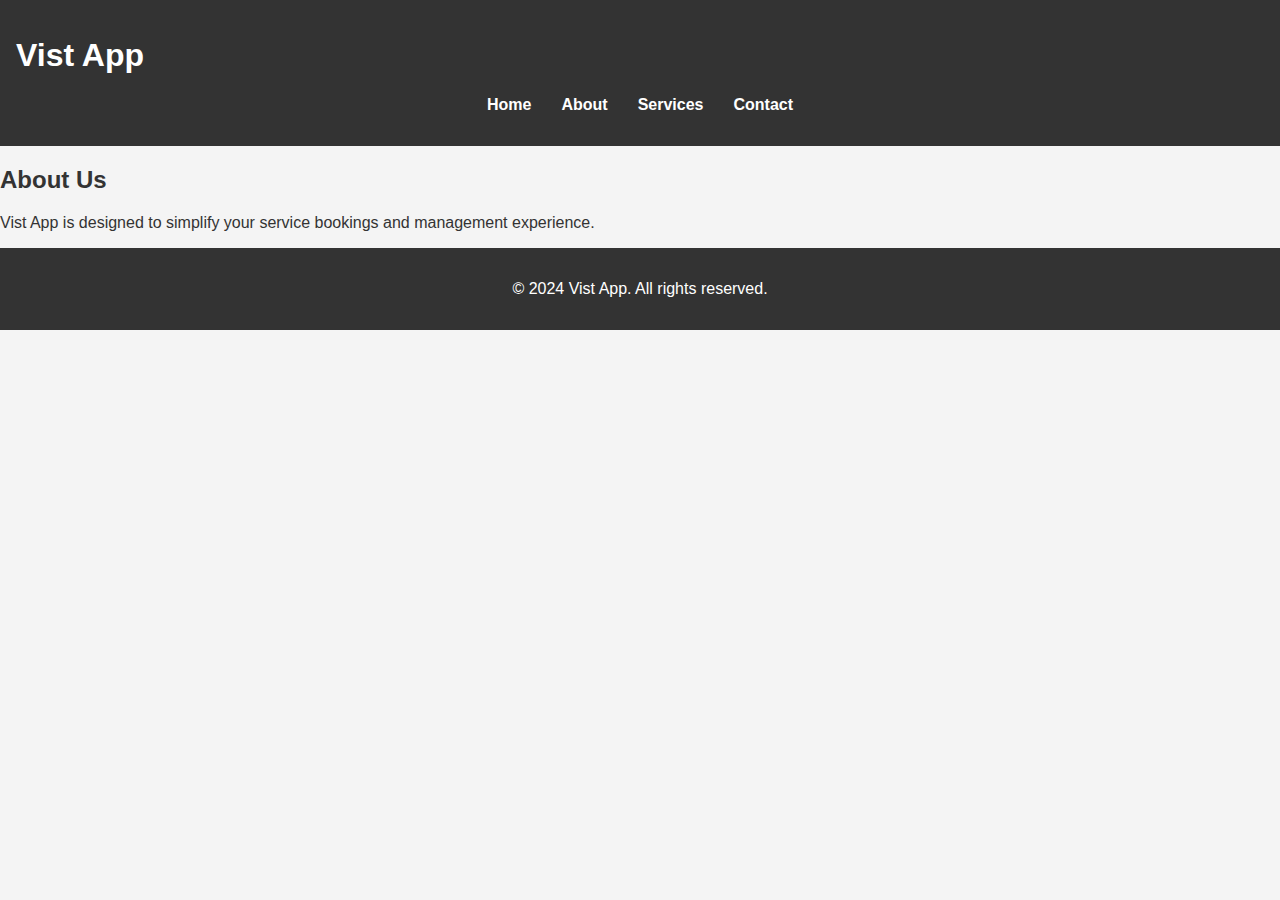
<file: about.html>
<!DOCTYPE html>
<html lang="en">
<head>
    <meta charset="UTF-8">
    <meta name="viewport" content="width=device-width, initial-scale=1.0">
    <meta http-equiv="X-UA-Compatible" content="ie=edge">
    <title>Vist App - About</title>
    <link href="https://cdnjs.cloudflare.com/ajax/libs/font-awesome/6.0.0-beta3/css/all.min.css" rel="stylesheet">
    <link rel="stylesheet" href="css/styles.css">
</head>
<body>
    <header>
        <nav>
            <div class="logo">
                <h1>Vist App</h1>
            </div>
            <ul>
                <li><a href="index.html">Home</a></li>
                <li><a href="about.html">About</a></li>
                <li><a href="services.html">Services</a></li>
                <li><a href="contact.html">Contact</a></li>
            </ul>
        </nav>
    </header>

    <section id="about">
        <h2>About Us</h2>
        <p>Vist App is designed to simplify your service bookings and management experience.</p>
    </section>

    <footer>
        <p>&copy; 2024 Vist App. All rights reserved.</p>
    </footer>

    <script src="js/app.js"></script>
</body>
</html>
</file>
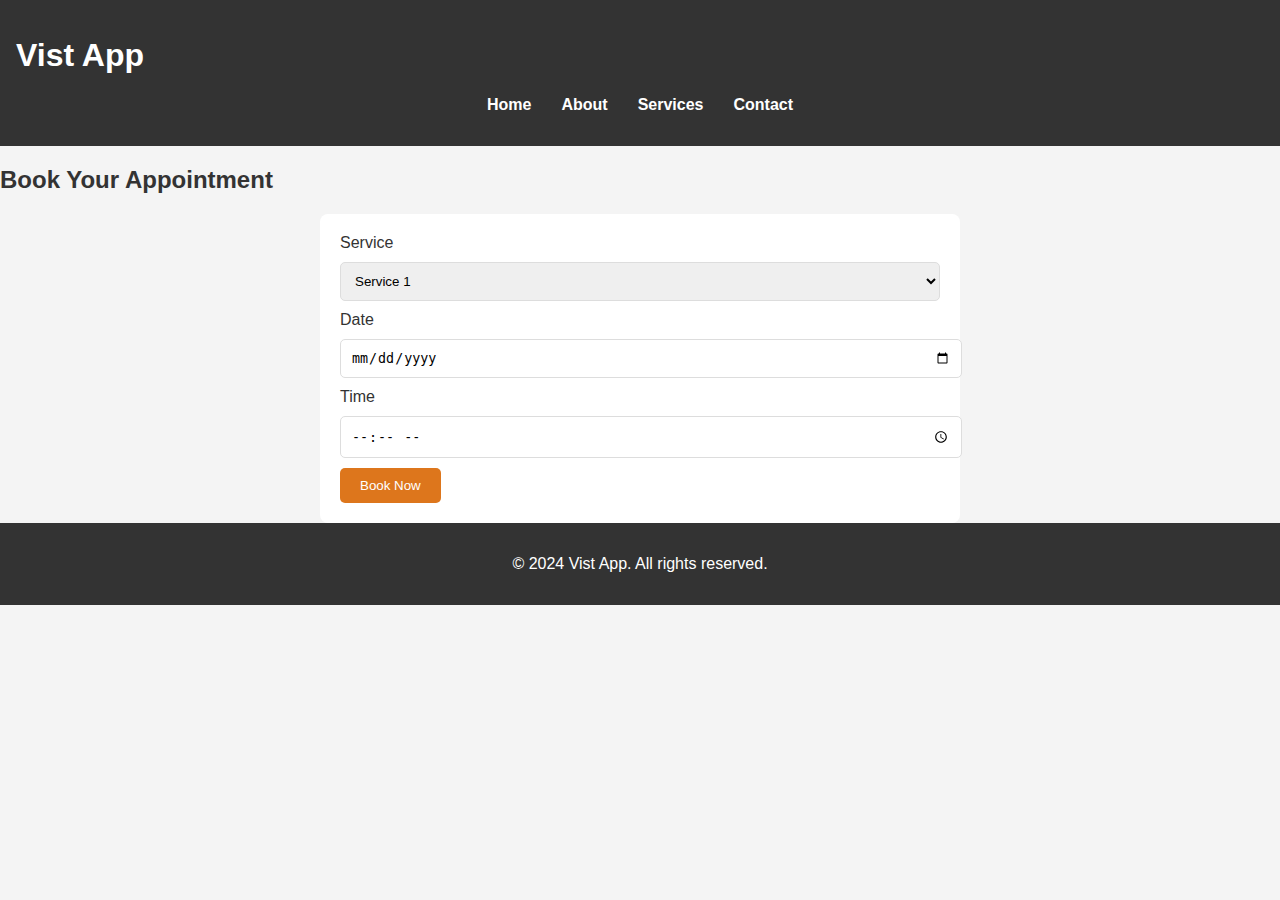
<file: booking.html>
<!DOCTYPE html>
<html lang="en">
<head>
    <meta charset="UTF-8">
    <meta name="viewport" content="width=device-width, initial-scale=1.0">
    <meta http-equiv="X-UA-Compatible" content="ie=edge">
    <title>Vist App - Book Now</title>
    <link href="https://cdnjs.cloudflare.com/ajax/libs/font-awesome/6.0.0-beta3/css/all.min.css" rel="stylesheet">
    <link rel="stylesheet" href="css/styles.css">
</head>
<body>
    <header>
        <nav>
            <div class="logo">
                <h1>Vist App</h1>
            </div>
            <ul>
                <li><a href="index.html">Home</a></li>
                <li><a href="about.html">About</a></li>
                <li><a href="services.html">Services</a></li>
                <li><a href="contact.html">Contact</a></li>
            </ul>
        </nav>
    </header>

    <section id="booking">
        <h2>Book Your Appointment</h2>
        <form id="bookingForm" method="POST">
            <label for="service">Service</label>
            <select id="service" name="service">
                <option value="service1">Service 1</option>
                <option value="service2">Service 2</option>
            </select>

            <label for="date">Date</label>
            <input type="date" id="date" name="date" required>

            <label for="time">Time</label>
            <input type="time" id="time" name="time" required>

            <button type="submit">Book Now</button>
        </form>
    </section>

    <footer>
        <p>&copy; 2024 Vist App. All rights reserved.</p>
    </footer>

    <script src="js/app.js"></script>
</body>
</html>
</file>
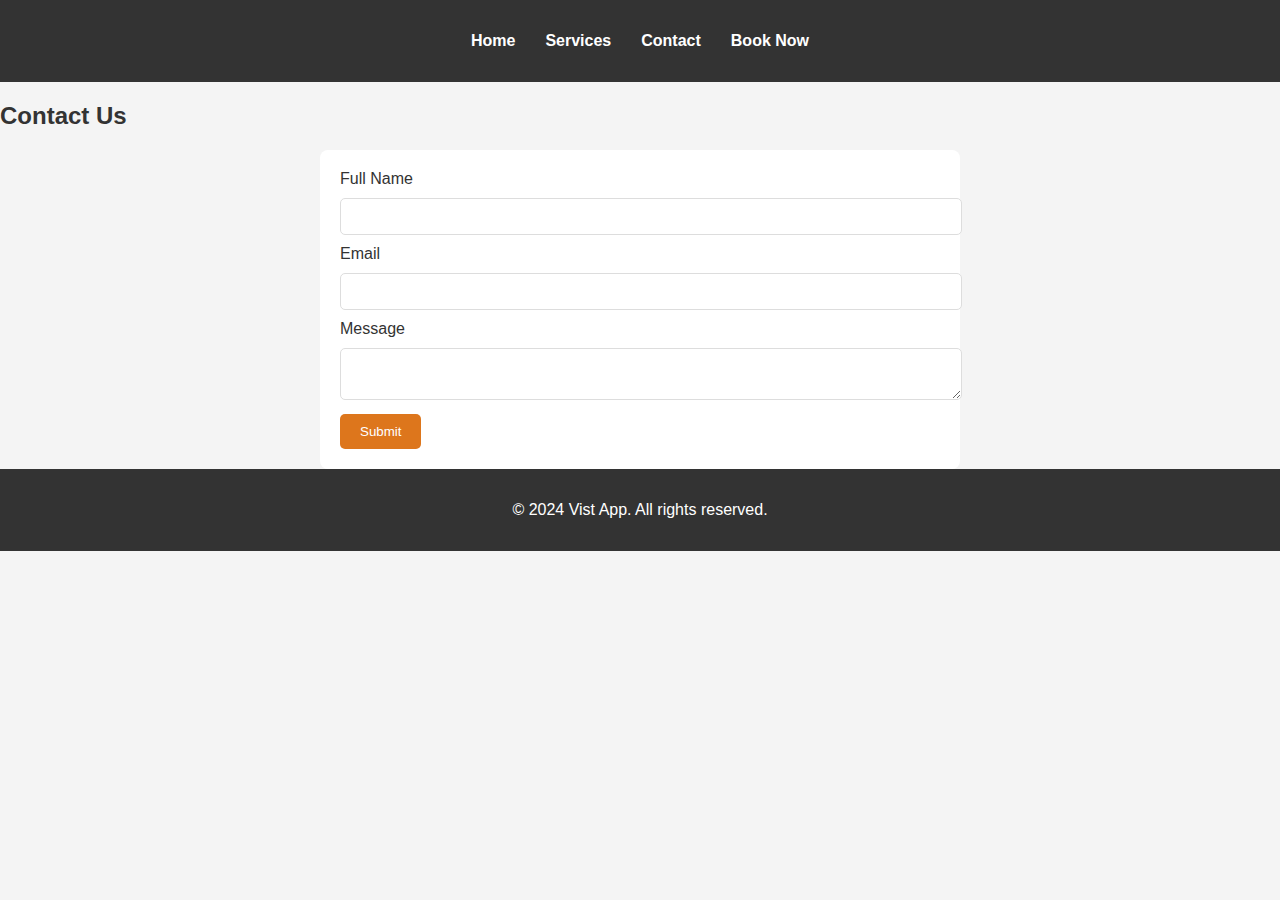
<file: contact.html>
<!DOCTYPE html>
<html lang="en">
<head>
    <meta charset="UTF-8">
    <meta name="viewport" content="width=device-width, initial-scale=1.0">
    <title>Vist App - Contact</title>
    <link rel="stylesheet" href="css/styles.css">
</head>
<body>

    <header>
        <nav>
            <ul>
                <li><a href="index.html">Home</a></li>
                <li><a href="services.html">Services</a></li>
                <li><a href="contact.html">Contact</a></li>
                <li><a href="booking.html">Book Now</a></li>
            </ul>
        </nav>
    </header>

    <section id="contact">
        <h2>Contact Us</h2>
        <form id="contactForm" method="POST">
            <label for="name">Full Name</label>
            <input type="text" id="name" name="name" required>

            <label for="email">Email</label>
            <input type="email" id="email" name="email" required>

            <label for="message">Message</label>
            <textarea id="message" name="message" required></textarea>

            <button type="submit">Submit</button>
        </form>
    </section>

    <footer>
        <p>&copy; 2024 Vist App. All rights reserved.</p>
    </footer>

    <script src="js/app.js"></script>
    <script src="js/formValidation.js"></script>
</body>
</html>
</file>
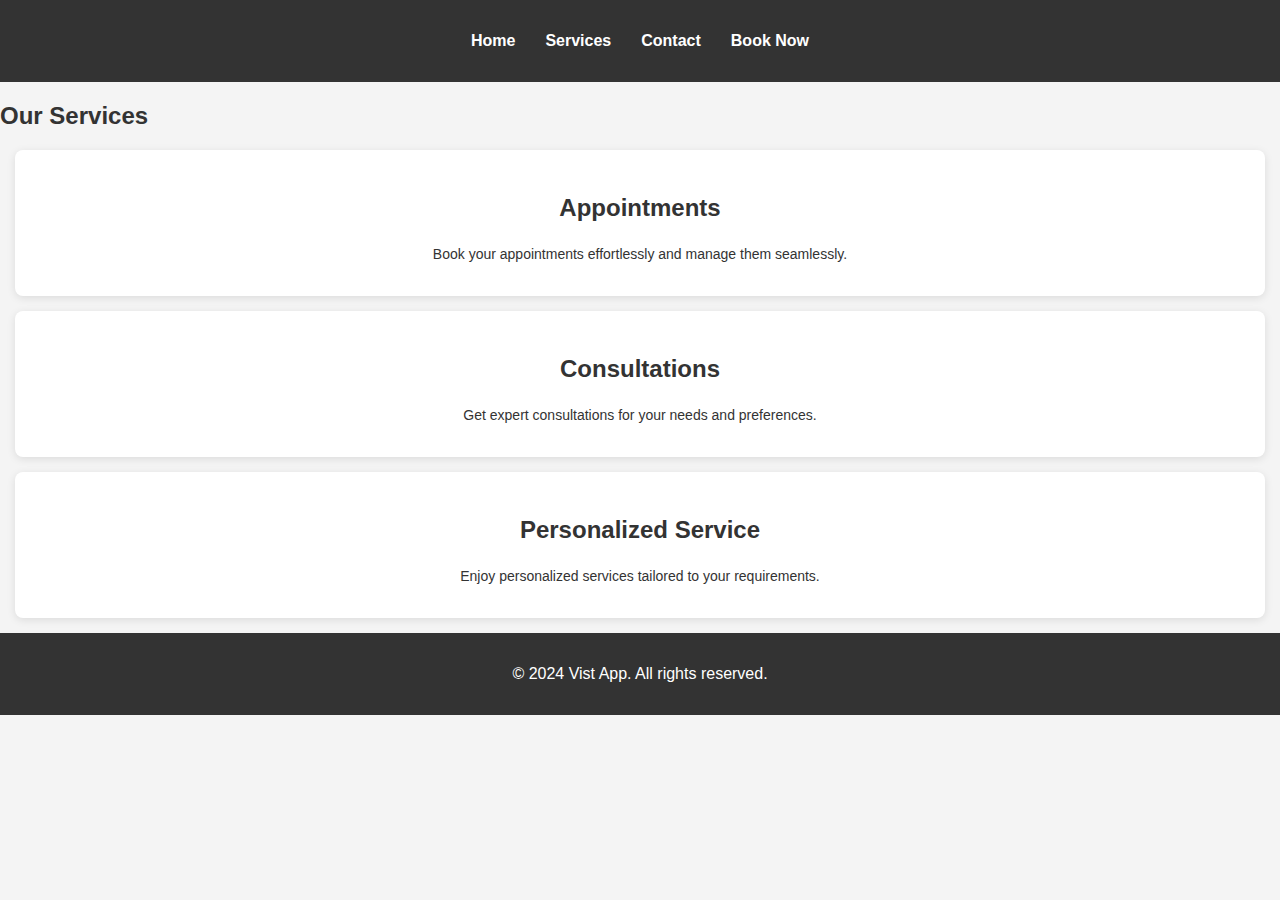
<file: services.html>
<!DOCTYPE html>
<html lang="en">
<head>
    <meta charset="UTF-8">
    <meta name="viewport" content="width=device-width, initial-scale=1.0">
    <title>Vist App - Services</title>
    <link rel="stylesheet" href="css/styles.css">
    <link rel="stylesheet" href="css/animations.css">
</head>
<body>

    <header>
        <nav>
            <ul>
                <li><a href="index.html">Home</a></li>
                <li><a href="services.html">Services</a></li>
                <li><a href="contact.html">Contact</a></li>
                <li><a href="booking.html">Book Now</a></li>
            </ul>
        </nav>
    </header>

    <section id="services">
        <h2>Our Services</h2>
        <div class="service-cards">
            <div class="service-card animated fadeIn">
                <i class="fas fa-calendar-alt"></i>
                <h3>Appointments</h3>
                <p>Book your appointments effortlessly and manage them seamlessly.</p>
            </div>
            <div class="service-card animated fadeIn">
                <i class="fas fa-cogs"></i>
                <h3>Consultations</h3>
                <p>Get expert consultations for your needs and preferences.</p>
            </div>
            <div class="service-card animated fadeIn">
                <i class="fas fa-user-friends"></i>
                <h3>Personalized Service</h3>
                <p>Enjoy personalized services tailored to your requirements.</p>
            </div>
        </div>
    </section>

    <footer>
        <p>&copy; 2024 Vist App. All rights reserved.</p>
    </footer>

    <script src="js/app.js"></script>
</body>
</html>
</file>
<file: css/styles.css>
/* Global Styles */
body {
    font-family: Arial, sans-serif;
    margin: 0;
    padding: 0;
    background-color: #f4f4f4;
    color: #333;
}

header {
    background-color: #333;
    color: white;
    padding: 1rem;
}

header nav ul {
    list-style: none;
    padding: 0;
    display: flex;
    justify-content: center;
}

header nav ul li {
    margin: 0 15px;
}

header nav ul li a {
    color: white;
    text-decoration: none;
    font-weight: bold;
}

footer {
    background-color: #333;
    color: white;
    text-align: center;
    padding: 1rem;
}

.cta-button {
    padding: 10px 20px;
    background-color: #DD761C;
    color: white;
    border: none;
    text-decoration: none;
    display: inline-block;
    border-radius: 5px;
}

/* Hero Section */
.hero {
    background-image: url('assets/images/hero.jpg');
    background-size: cover;
    text-align: center;
    padding: 100px 0;
    color: white;
}

/* Service Cards */
.service-card {
    background-color: white;
    padding: 20px;
    border-radius: 8px;
    box-shadow: 0 2px 8px rgba(0, 0, 0, 0.1);
    text-align: center;
    margin: 15px;
    flex: 1;
}

.service-card i {
    font-size: 40px;
    color: #DD761C;
}

.service-card h3 {
    font-size: 24px;
}

.service-card p {
    font-size: 14px;
}

/* Forms */
form {
    max-width: 600px;
    margin: 0 auto;
    padding: 20px;
    background-color: white;
    border-radius: 8px;
}

form input, form textarea, form select {
    width: 100%;
    padding: 10px;
    margin: 10px 0;
    border-radius: 5px;
    border: 1px solid #ddd;
}

form button {
    background-color: #DD761C;
    color: white;
    padding: 10px 20px;
    border: none;
    border-radius: 5px;
}
</file>
<file: css/animations.css>
/* Animations */
@keyframes fadeIn {
    0% {
        opacity: 0;
    }
    100% {
        opacity: 1;
    }
}

@keyframes slideIn {
    0% {
        transform: translateX(-100%);
    }
    100% {
        transform: translateX(0);
    }
}

/* Add fadeIn animation to sections */
section {
    animation: fadeIn 1s ease-out;
}

.hero {
    animation: slideIn 1s ease-out;
}

/* Hover Effect for Service Cards */
.service-card:hover {
    transform: scale(1.05);
    transition: all 0.3s ease;
}
</file>
